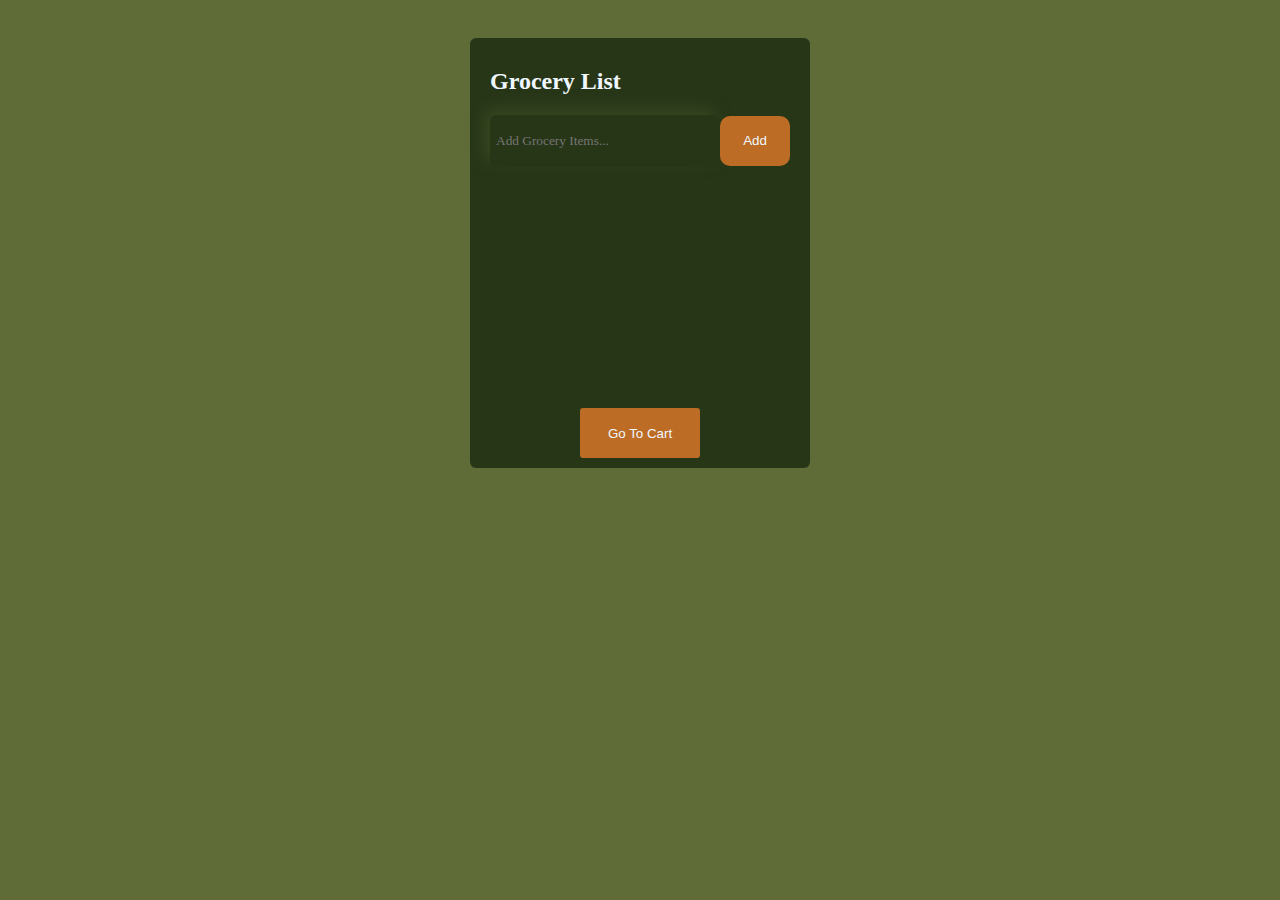
<file: index.html>
<!DOCTYPE html>
<html lang="en">
<head>
    <meta charset="UTF-8">
    <meta name="viewport" content="width=device-width, initial-scale=1.0">
    <title>Grocery List</title>
    <link rel="stylesheet" href="style.css">
</head>
<body>
    <div id="container">
        <h2>Grocery List</h2>
        <div id="inputbox">
            <input id="input" type="text" placeholder="Add Grocery Items...">
            <button id="add">Add</button>
        </div>
        <div id="box"></div>
    </div>
</body>
    <script src="script.js"></script>
</html>
</file>
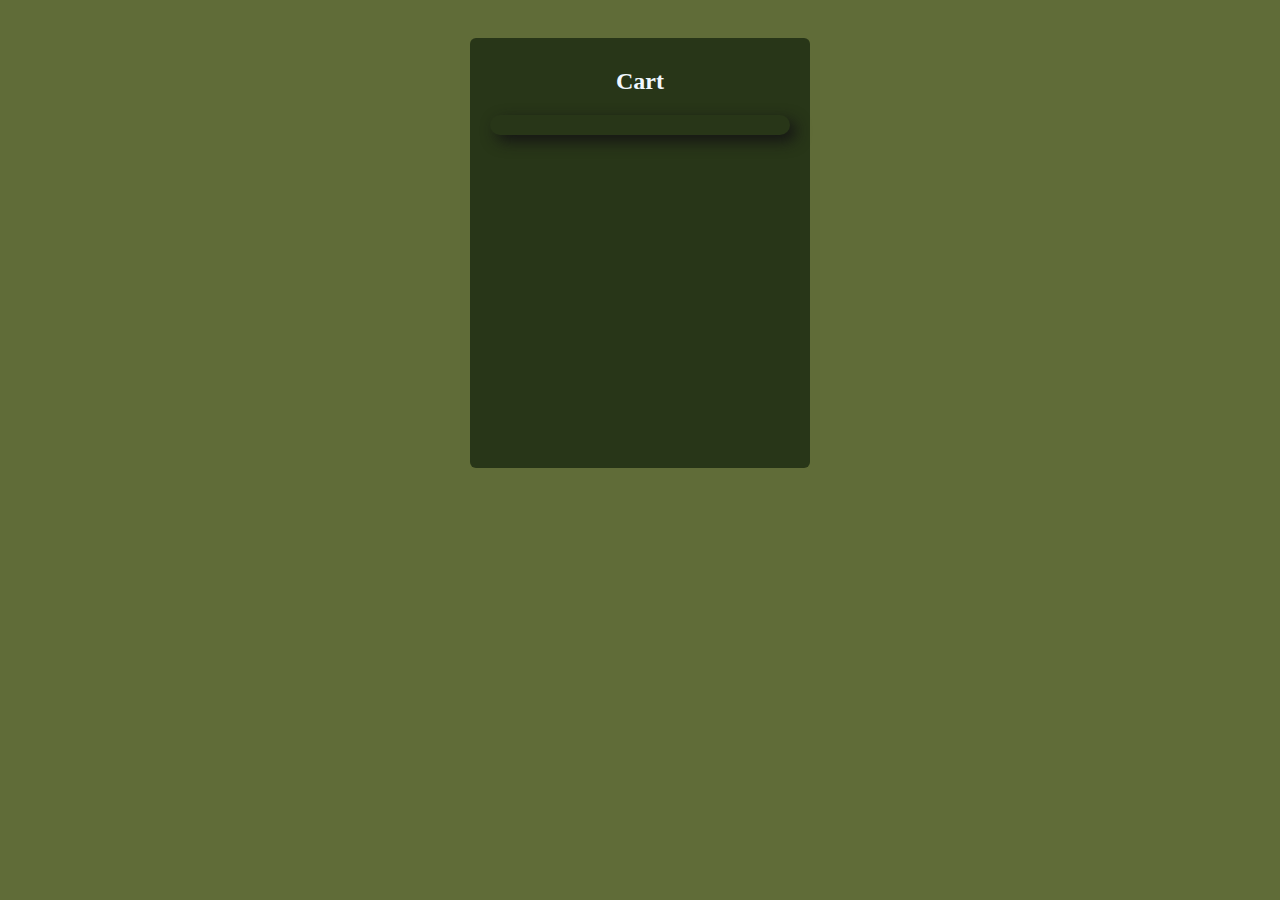
<file: index2.html>
<!DOCTYPE html>
<html lang="en">
<head>
    <meta charset="UTF-8">
    <meta name="viewport" content="width=device-width, initial-scale=1.0">
    <title>Cart</title>
    <link rel="stylesheet" href="style2.css">
</head>
<body>
    <div id="container">
        <div id="h2"><h2>Cart</h2></div>
        <div id="box2"></div>
    </div>
</body>
    <script src="script2.js"></script>
</html>
</file>
<file: style.css>
body{
    background-color:#606c38 ;
    display: flex;
    align-items: center;
    justify-content: center;
}
#container{
    background-color:#283618 ;
    width: 300px;
    height: 400px;
    padding:10px 20px 20px 20px;
    border-radius: 6px;
    margin-top: 30px;
}
#inputbox input{
    width: 292px;
    height: 40px;
    background-color: transparent;
    font-family:serif;
    border:none;
    border-radius: 6px;
    box-shadow: -6px -6px 15px #364821;
    padding: 6px;
    outline: none;
    flex: 1;
    color: aliceblue;
}
h2{
    color:aliceblue;
}
#inputbox{
    display: flex;
    align-items: center;
}
#add{
    width: 70px;
    height: 50px;
    background-color: #bc6c25;
    outline: none;
    border: none;
    border-radius: 10px;
    padding: 6px;
    color: aliceblue;
    cursor: pointer;
}
#box{
    color: aliceblue;
    margin-top: 30px;
}
</file>
<file: style2.css>
body{
    background-color: #606c38;
    display: flex;
    align-items: center;
    justify-content: center;
}
#container{
    background-color:#283618 ;
    width: 300px;
    height: 400px;
    padding:10px 20px 20px 20px;
    border-radius: 6px;
    margin-top: 30px;
}
#h2{
    color: aliceblue;
    display: flex;
    align-items: center;
    justify-content: center;
}
#box2{
    color: aliceblue;
    padding-top: 20px;
}
</file>
